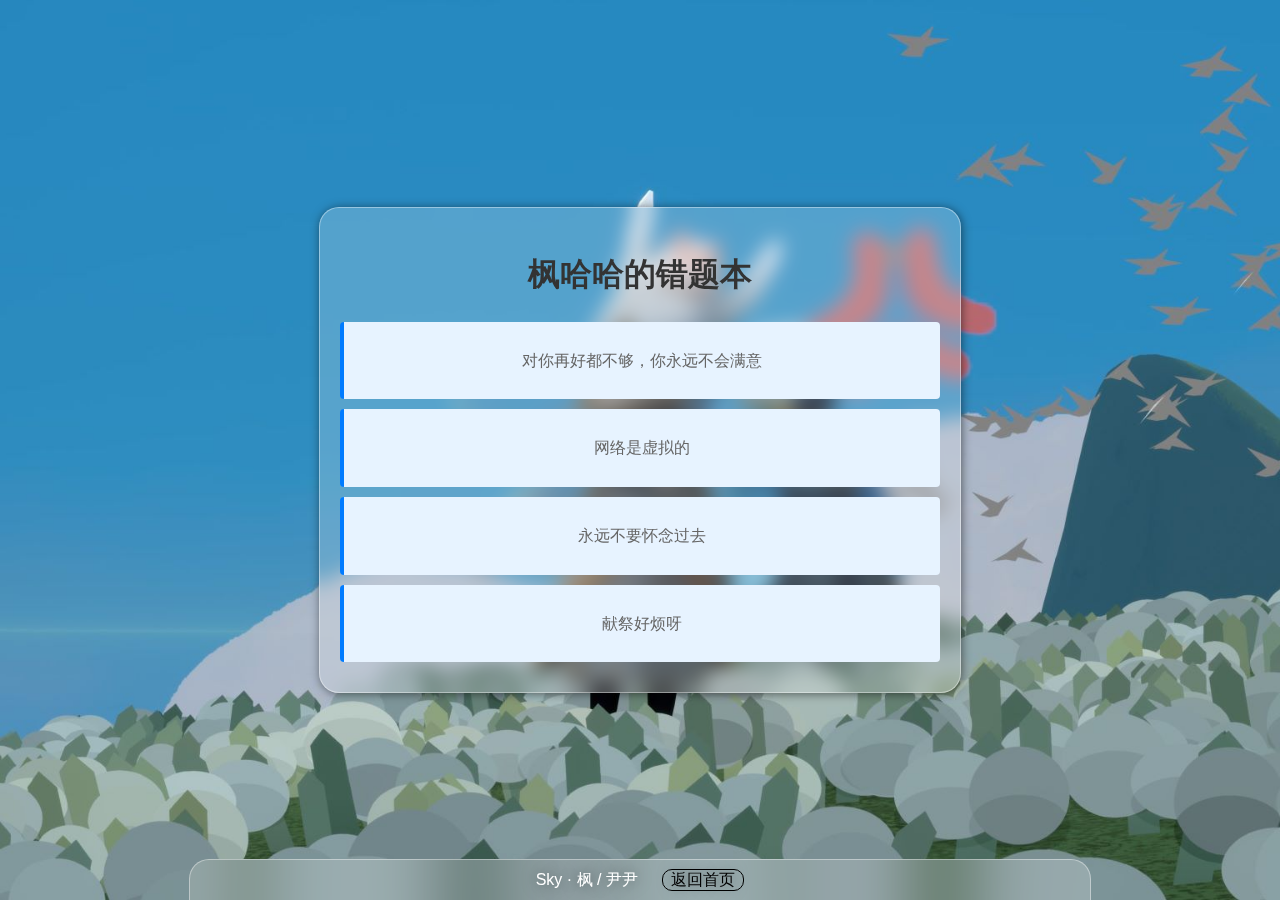
<file: note.html>
<!DOCTYPE html>
<html>
<head>
    <meta charset="utf-8">
    <meta name="viewport" content="width=device-width, initial-scale=1.0, maximum-scale=1.0, user-scalable=no">
    <title>Sky · 枫 / 尹尹</title>
    <link rel="icon" type="image/ico" href="img/icon.png">
    <link rel="stylesheet" href="css/note.css">
</head>

<body>
    <div class="container">
        <h1>枫哈哈的错题本</h1>
        <div class="note">
            <p>对你再好都不够，你永远不会满意</p>
        </div>
        <div class="note">
            <p>网络是虚拟的</p>
        </div>
        <div class="note">
            <p>永远不要怀念过去</p>
        </div>
        <div class="note">
            <p>献祭好烦呀</p>
        </div>
    </div>
    <div id="footer">
        Sky · 枫 / 尹尹
        <a id="backhome" href="index.html">返回首页</a>
    </div>
</body>
</html>
</file>
<file: css/note.css>
body {
    font-family: Arial, sans-serif;
    line-height: 1.6;
    background: url(../img/bg2.jpg) fixed no-repeat;
    background-size: cover;
    margin: 0;
    padding: 0;
    display: flex;
    justify-content: center;
    align-items: center;
    height: 100vh;
}
/* 美化滚动条 */
::-webkit-scrollbar {
    /*滚动条整体样式*/
    width: 0px;
    height: 0px;
}
.container {
    margin: 5% auto;
    width: 80%;
    max-width: 600px;
    backdrop-filter: blur(10px);
    background-color: rgba(255, 255, 255, 0.2);
    border-radius: 20px;
    border: rgba(255, 255, 255, 0.4) 1px solid;
    text-align: center;
    box-shadow: 1px 1px 10px rgb(0 0 0 / 50%);
    overflow: auto;
    padding: 20px;
}
h1 {
    text-align: center;
    color: #333;
}
p {
    color: #666;
}
.note {
    background-color: #e7f3ff;
    border-left: 4px solid #007bff;
    padding: 10px;
    margin-bottom: 10px;
    border-radius: 4px;
}

#footer {
    position: absolute;
    bottom: 0;
    width: 900px;
    color: #FFF;
    margin: 0 auto;
    left: 0;
    right: 0;
    height: 40px;
    line-height: 40px;
    text-align: center;
    backdrop-filter: blur(30px);
    background-color: rgba(255, 255, 255, 0.2);
    border-radius: 20px 20px 0 0;
    border: rgba(255, 255, 255, 0.4) 1px solid;
    border-bottom-style: none;
    text-shadow: 0 0 15px rgb(0 0 0 / 50%);
    animation: jxdh2 0.5s linear;
}

#backhome {
    display: inline-block;
    color: black;
    text-decoration: none;
    border: black 1px solid;
    border-radius: 10px;
    width: 80px;
    font-size: 16px;
    line-height: 20px;
    height: 20px;
    text-align: center;
    margin-left: 20px;
}

#backhome:hover {
    color: white;
    background-color: black;
    transition: all 0.5s;
}

/* 适配手机端 */
@media only screen and (max-width: 639px) {
    #box {
        margin: 20% auto;
        width: 300px;
        height: 500px;
    }

    #footer {
        width: 300px;
        position: absolute;
        top: 0;
        border-radius: 0 0 20px 20px;
        border: rgba(255, 255, 255, 0.4) 1px solid;
        border-bottom-style: none;
        animation: jxdh3 0.5s linear;
    }

    .note {
        width: 290px;
        height: 50px;
    }
}

/* 渐显动画2 */
@keyframes jxdh2 {
    0% {
        transform: translateY(60px);
        opacity: 0;
        filter: blur(10px);
    }

    100% {
        transform: translateY(0);
        opacity: 1;
        filter: blur(0px);
    }
}

/* 渐显动画2 */
@keyframes jxdh3 {
    0% {
        transform: translateY(-60px);
        opacity: 0;
        filter: blur(10px);
    }

    100% {
        transform: translateY(0);
        opacity: 1;
        filter: blur(0px);
    }
}
</file>
